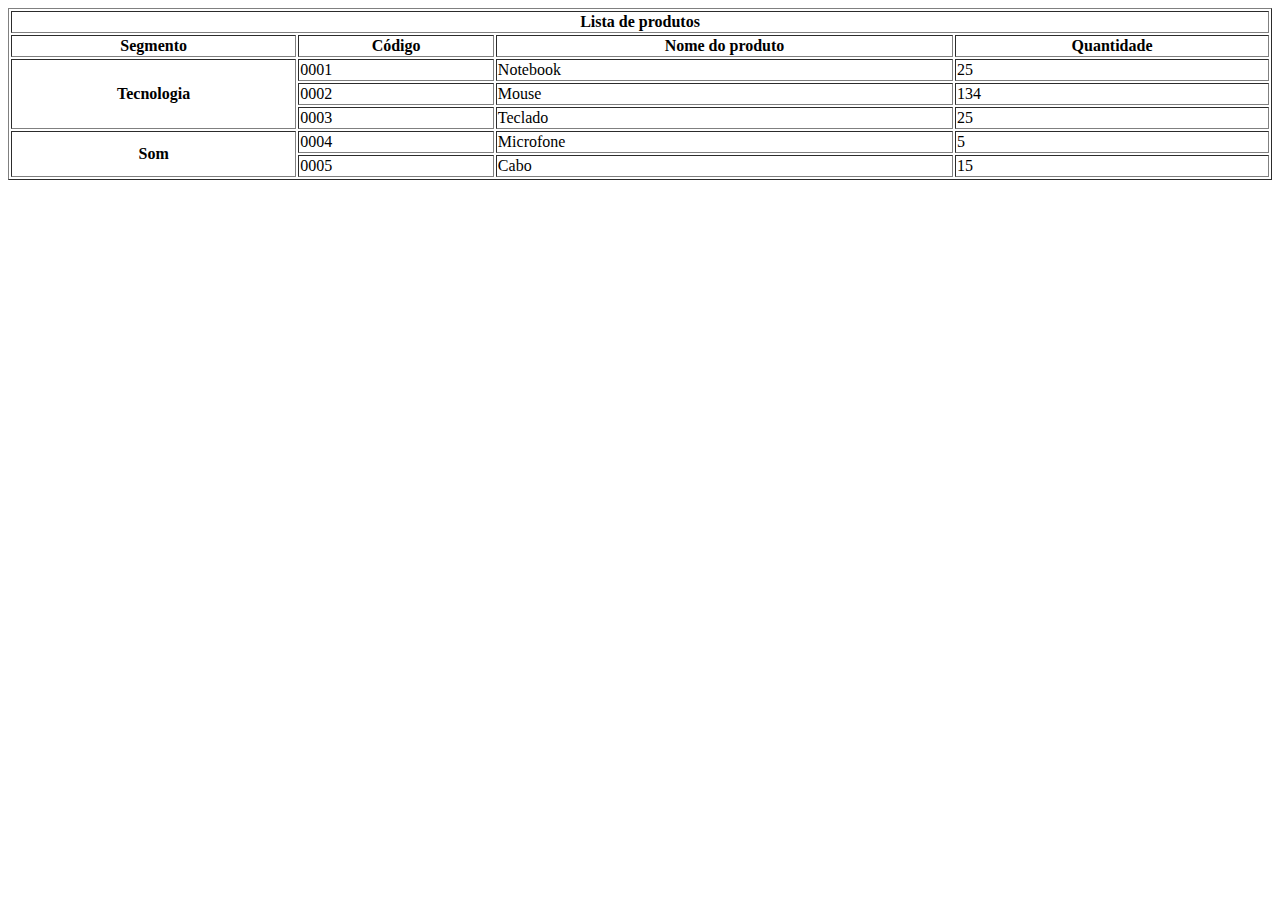
<file: Aula 12 - Tabelas II/index.html>
<!DOCTYPE html>
<html lang="pt-br">
<head>
    <meta charset="UTF-8">
    <meta http-equiv="X-UA-Compatible" content="IE=edge">
    <meta name="viewport" content="width=device-width, initial-scale=1.0">
    <title>Tabelas em HTML</title>
</head>
<body>
    <table border="1" width="100%">
        <tr>
            <th colspan="4">Lista de produtos</th>
        </tr>
        <tr><!-- tr define uma linha para tabela-->
            <th>Segmento</th>
            <th>Código</th>
            <th>Nome do produto</th>
            <th>Quantidade</th>
        </tr>
        <tr>
            <th rowspan="3">Tecnologia</th>
            <td>0001</td>
            <td>Notebook</td>
            <td>25</td>
        </tr>
        <tr>
            <td>0002</td>
            <td>Mouse</td>
            <td>134</td>
        </tr>
        <tr>
            <td>0003</td>
            <td>Teclado</td>
            <td>25</td>
        </tr>
        <tr>
            <th rowspan="2">Som</th>
            <td>0004</td>
            <td>Microfone</td>
            <td>5</td>
        </tr>
        <tr>
            <td>0005</td>
            <td>Cabo</td>
            <td>15</td>
        </tr>


    </table>
    
</body>
</html>
</file>
